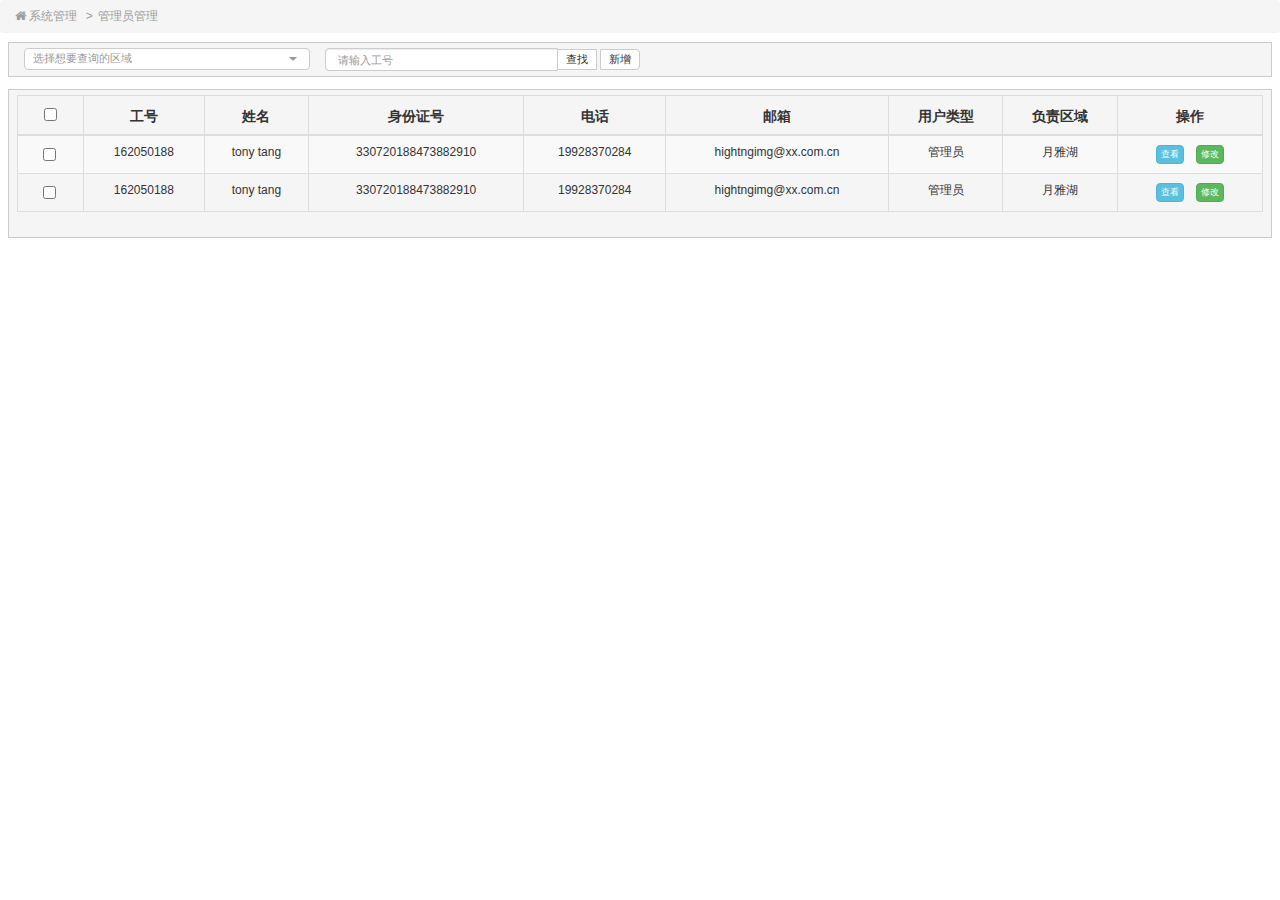
<file: managing-people.html>
<!DOCTYPE html>
<html lang="en">
<head>
    <meta charset="UTF-8">
    <title>人员管理</title>
    <link rel="stylesheet" href="css/bootstrap.min.css">
    <script src="js/jquery.min.js"></script>
    <script src="js/bootstrap.min.js"></script>
    <link rel="stylesheet" href="font-awesome-4.7.0/css/font-awesome.min.css">
    <link rel="stylesheet" href="css/bootstrap-select.min.css">
    <link rel="stylesheet" href="css/managing-people.css">
    <script src="js/bootstrap-select.min.js"></script>
    <script src="js/managing-people.js"></script>

    <script>
        //逐行动态添加人员信息
        function getData(data){
            var res=data;
            var len=res.length;

            for(var i=0;i<len;i++){
                var a=res[i].number;   //工号
                var b=res[i].name;     //姓名
                var c=res[i].id_card;  //身份证
                var d=res[i].phone;    //电话
                var e=res[i].email;    //邮件
                var f=res[i].user_type;//用户类型
                var g=res[i].area;     //负责区域
                $(".people tbody").append (
                    '<tr id="tr_'+i+'">'+
//                    第一列：checkbox
                        '<td><label class="checkbox"><input type="checkbox"></label></td>'+
                        '<td>'+a+'</td>' +
                        '<td>'+b+'</td>' +
                        '<td>'+c+'</td>' +
                        '<td>'+d+'</td>' +
                        '<td>'+e+'</td>' +
                        '<td>'+f+'</td>' +
                        '<td>'+g+'</td>' +
    //                      最后一列："查看"、"修改"
                        '<td>' +
                            '<input type="button" class="scan btn btn-info" data-toggle="modal" data-target="#change-info" value="查看" onclick="check(i)">' +
                            '<input type="button" class="modify btn btn-success" data-toggle="modal" data-target="#change-info" value="修改" onclick="modify(i)">' +
                        '</td>'+
                    '</tr>');
            }
        }

        //页面加载时读入数据
        window.onload=function getInfo() {
            var number="dsa0001425";//转jsp后修改
            $.ajax=({
                type:"post",
                url:"http://10.1.17.28:8090/safecity/personInformation",
                data:{
                    number:number,
                    action:1
                },
                dataType:"json",
                success:getData(data)
            });
        };

        //将搜索内容传递给后台
        function find() {
            var area=$("#areaSel option:selected").val();
//            alert(area);
            var number=$("#people-number").val();
//            alert(number);

            if(area==""&&number==""){            //1' 两个都没选
                alert("请选择区域或者填写工号！");
                return false;
            }else if(area!=""&&number==""){      //2' 只选了区域
                $.ajax({
                    type:"post",
                    url:"http://10.1.17.28:8090/safecity/personInformation",
                    data: {
                        area:area,
                        acton:1
                    },
                    dataType: "json",
                    success:getData()
                    })
            }else if(area==""&&number!="") {    // 3' 只写了工号
                $.ajax({
                    type: "post",
                    url: "http://10.1.17.28:8090/safecity/personInformation",
                    data: {
                        number: number,
                        acton: 1
                    },
                    dataType: "json",
                    success: getData()
                })
            }else{                            // 4' 既选择了区域，也填写了工号
                $.ajax({
                    type: "post",
                    url: "http://10.1.17.28:8090/safecity/personInformation",
                    data: {
                        number: number,      // 传两个值给后台（工号+区域）
                        area:area,
                        acton: 1
                    },
                    dataType: "json",
                    success: getData()
                })
            }
        }

        //点击"查看"按钮
        function check(i) {
            var item=$(".item");
            var sel=$(".sel");

            //1'读入数据
            var number="dsa0001425";//转jsp后修改
            $.ajax=({
                type:"post",
                url:"http://10.1.17.28:8090/safecity/personInformation",
                data:{
                    number:number,
                    action:1
                },
                dataType:"json",
                success:getData(data)
            });
//            2'不可修改
            sel.attr("readonly","readonly");
            item.attr("readonly","readonly");
        }

        //点击"修改"按钮
        function modify() {
            //1'读入数据
//            var number="dsa0001425";//转jsp后修改
            $.ajax=({
                type:"post",
                url:"http://10.1.17.28:8090/safecity/personInformation",
                data:{
                    number:number,
                    action:1
                },
                dataType:"json",
                success:getData()
            });
        }

    </script>
</head>
<body>
<div class="container">
    <!--面包屑导航-->
    <div class="navigation">
        <ol class="breadcrumb">
            <span class="fa fa-home home"></span>
            <li>系统管理</li>
            <li>管理员管理</li>
        </ol>
    </div>

    <!--查找、新增人员-->
    <div class="search row">
        <!--区域-->
        <div class="form-group col-sm-3 col-md-3 col-lg-3 area">
            <!--<label class="control-label" for="areaSel">区域：</label>-->
            <select id="areaSel" class="selectpicker show-tick" title="选择想要查询的区域" data-live-search="true" data-size="4">
                <option>Mustard</option>
                <option>Ketchup</option>
                <option>Relish</option>
                <option>Mustard</option>
                <option>Ketchup</option>
                <option>Relish</option>
            </select>
        </div>

        <!--关键字-->
        <div class="input-group col-sm-3 col-md-3 col-lg-3 keyword" style="margin-top:0; position:relative;">
            <input type="text" class="form-control" id="people-number" placeholder="请输入工号">
            <span class="input-group-btn">
               <button class="btn btn-default btn-search find" onclick="find()">查找</button>
               <button class="btn btn-default btn-search add" style="margin-left:3px">新增</button>
            </span>
        </div>
    </div>

    <!--具体人员信息-->
    <div class="people-managing-form">
        <div class="sel"></div>
        <div class="people-table">
            <table class="people table table-bordered table-striped">
                <thead>
                    <th><input type="checkbox" id="all" value="all"></th>
                    <th>工号</th>
                    <th>姓名</th>
                    <th>身份证号</th>
                    <th>电话</th>
                    <th>邮箱</th>
                    <th>用户类型</th>
                    <th>负责区域</th>
                    <th>操作</th>
                </thead>
                <tbody>
                    <tr>
                        <td>
                            <label class="checkbox">
                                <input type="checkbox">
                            </label>
                        </td>
                        <td>162050188</td>
                        <td>tony tang</td>
                        <td>330720188473882910</td>
                        <td>19928370284</td>
                        <td>hightngimg@xx.com.cn</td>
                        <td>管理员</td>
                        <td>月雅湖</td>
                        <td>
                            <input type="button" class="scan btn btn-info" data-toggle="modal" data-target="#change-info" value="查看">
                            <input type="button" class="modify btn btn-success" data-toggle="modal" data-target="#change-info" value="修改">
                        </td>
                    </tr>
                    <tr>
                        <td><label class="checkbox"><input type="checkbox"></label></td>
                        <td>162050188</td>
                        <td>tony tang</td>
                        <td>330720188473882910</td>
                        <td>19928370284</td>
                        <td>hightngimg@xx.com.cn</td>
                        <td>管理员</td>
                        <td>月雅湖</td>
                        <td>
                            <input type="button" class="scan btn btn-info" data-toggle="modal" data-target="#change-info" value="查看" onclick="check()">
                            <input type="button" class="modify btn btn-success" data-toggle="modal" data-target="#change-info" value="修改" onclick="modify()">
                        </td>
                    </tr>
                </tbody>
            </table>
        </div>
    </div>

    <!--可修改的模态框-->
    <div id="change-info" class="modal fade in" role="dialog" tabindex="-1" aria-labelledby="change-info" style="display:none;" aria-hidden="true">
        <div class="modal-dialog" role="document">
            <div class="modal-content">
                <div class="modal-header"><a class="close" data-dismiss="modal">×</a><h3>用户详细信息</h3></div>
                <div class="modal-body">
                    <form class="form-horizontal">
                        <!--工号-->
                        <div class="form-group">
                            <label for="number" class="col-sm-2 control-label">工号</label>
                            <div class="col-sm-10">
                                <input type="text" class="form-control item" id="number" placeholder="工号">
                            </div>
                        </div>
                        <!--姓名-->
                        <div class="form-group">
                            <label for="name" class="col-sm-2 control-label">姓名</label>
                            <div class="col-sm-10">
                                <input type="text" class="form-control item" id="name" placeholder="姓名">
                            </div>
                        </div>
                        <!--身份号-->
                        <div class="form-group">
                            <label for="id_card" class="col-sm-2 control-label">身份证号</label>
                            <div class="col-sm-10">
                                <input type="text" class="form-control item" id="id_card" placeholder="身份证号">
                            </div>
                        </div>
                        <!--电话-->
                        <div class="form-group">
                            <label for="phone" class="col-sm-2 control-label">电话</label>
                            <div class="col-sm-10">
                                <input type="text" class="form-control item" id="phone" placeholder="电话">
                            </div>
                        </div>

                        <div class="form-group">
                            <label for="email" class="col-sm-2 control-label">邮箱</label>
                            <div class="col-sm-10">
                                <input type="email" class="form-control item" id="email" placeholder="邮箱">
                            </div>
                        </div>

                        <div class="form-group">
                            <label for="user_type" class="col-sm-2 control-label">用户类型</label>
                            <div class="col-sm-10">
                                <select name="form-control" class="selectpicker sel" id="user_type">
                                    <option value="manager">管理员</option>
                                    <option value="normal">普通用户</option>
                                </select>
                            </div>
                        </div>

                        <div class="form-group">
                            <label for="area" class="col-sm-2 control-label">负责区域</label>
                            <div class="col-sm-10 area-select">
                                <select name="area" id="area" class="selectpicker show-tick sel" title="为用户选择分配区域" data-size="9">
                                    <optgroup label="江干区" class="area">
                                        <option value="1">1</option>
                                        <option value="2">2</option>
                                        <option value="3">3</option>
                                    </optgroup>
                                    <optgroup label="上城区" class="area">
                                        <option value="1">4</option>
                                        <option value="2">5</option>
                                        <option value="3">6</option>
                                    </optgroup>
                                </select>
                            </div>
                        </div>
                    </form>

                </div>
                <div class="modal-footer">
                    <button class="btn btn-primary" data-dismiss="modal" aria-hidden="true">保存修改</button>
                    <button class="btn" data-dismiss="modal" aria-hidden="true">关闭</button>
                </div>
            </div>
        </div>
    </div>

</div>
</body>
</html>
</file>
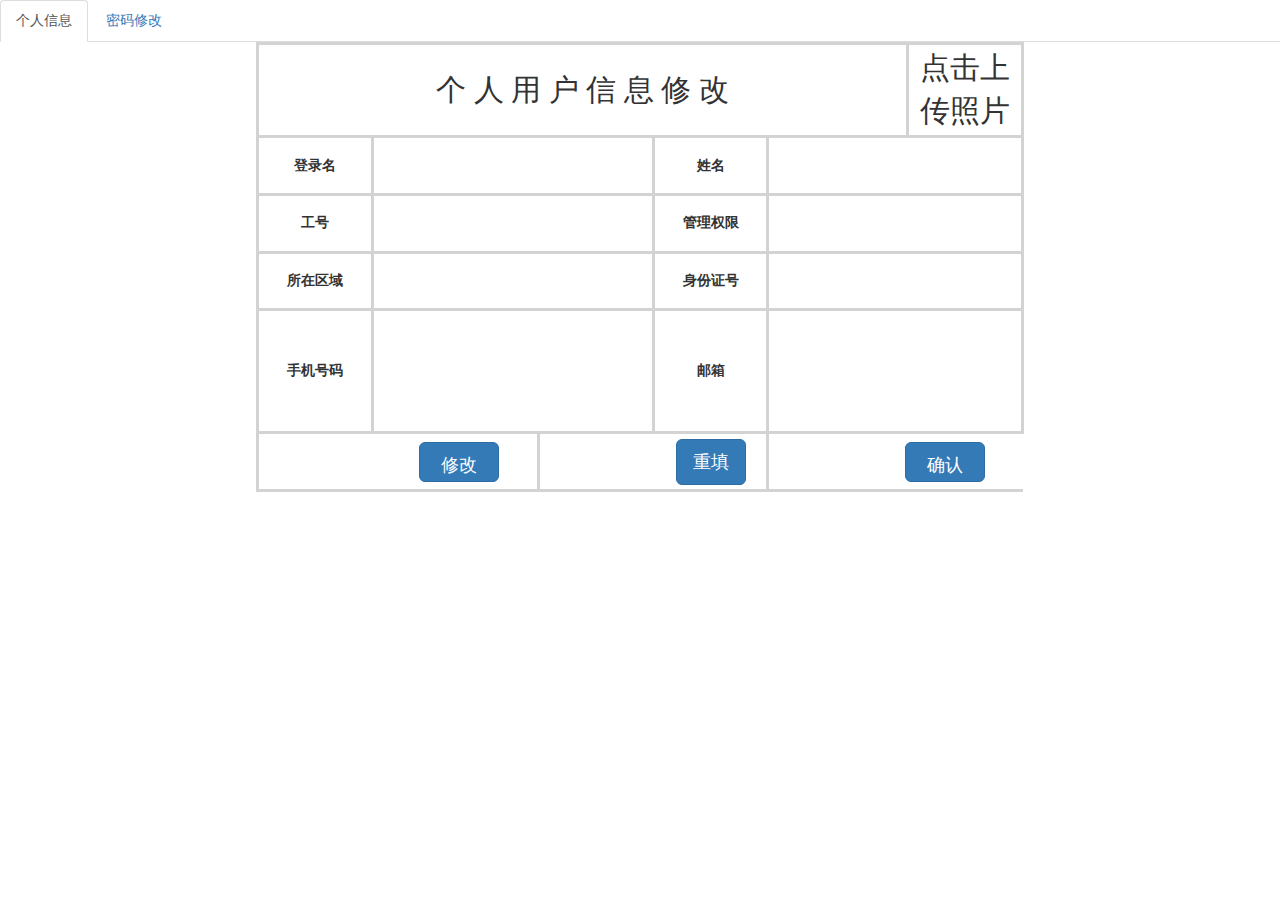
<file: person.html>
<!DOCTYPE html>
<html>
<head>
    <meta charset="utf-8">
    <title>分页信息页面</title>
    <link rel="stylesheet" href="css/bootstrap.min.css">
    <link rel="stylesheet" href="css/person.css">
    <script src="js/person.js"></script>
    <script src="js/jquery.min.js"></script>
    <script src="js/bootstrap.min.js"></script>
</head>
    <title>个人信息修改页面</title>
</head>
<script>
    window.onload= getInfo;
</script>

<style>
   #infoshow .show{
        padding-left:10px; border-right:none;
    }
   .cellPhonediv{  display: none;  }
    #title_name,#title_login,#title_job,#title_job,
    #title_number,#title_id,#title_polygon{padding-left:10px; border-right:none}
    #cellPhoneDiv1,#cellPhoneDiv2,#emailDiv1,#emailDiv2,#oldPwdDiv1,#oldPwdDiv2,
    #passwordDiv1,#passwordDiv2,#pwdDiv1,#pwdDiv2{display:none; color:red; font-size: 12px }
    #pwdtopDiv{height:110px; width:100%; font-size:30px; padding-top:30px}
    #pwd,#oldpwd,#password{width:242px; height:35px}
    .kongtd{width:15%; border-left:none}
</style>
<body>

<ul id="myTab" class="nav nav-tabs">
    <li class="active">
        <a href="#home" data-toggle="tab">
            个人信息
        </a>
    </li>
    <li><a href="#pwdpage" data-toggle="tab">密码修改</a></li>
</ul>

<div id="myTabContent" class="tab-content">
    <div class="tab-pane fade in active" id="home">
        <div align="center" id="hotelUserEditDiv">
            <div align="center" id="contentDiv" style="width:100%">
                <table cellspacing="0px" id="infoshow">
                    <tr align="center" id="topDiv" style="font-size:30px; ">
                        <td colspan="5">个&nbsp;人&nbsp;用&nbsp;户&nbsp;信&nbsp;息&nbsp;修&nbsp;改</td>
                        <td>
                            点击上传照片
                        </td>
                    </tr>
                    <tr>
                        <td class="title"><b>登录名</b></td>
                        <td id="title_name">
                            <span id="userName" name="userName"></span>
                        </td>
                        <td class="kongtd"></td>
                        <td class="title"><b>姓名</b></td>
                        <td id="title_login">
                            <span id="Name" name="Name"></span>
                        </td>
                        <td class="kongtd"></td>
                    </tr>

                    <tr>
                        <td class="title"><b>工号</b></td>
                        <td id="title_number">
                            <span id="job_number" name="job_number"></span>
                        </td>
                        <td class="kongtd"></td>

                        <td class="title"><b>管理权限</b></td>
                        <td id="title_job">
                            <span id="job" name="job"></span>
                        </td>
                        <td class="kongtd"></td>
                    </tr>
                    <tr>
                        <td class="title"><b>所在区域</b></td>
                        <td id="title_polygon" style="padding-left:10px; border-right:none">
                            <span id="polygon" name="polygon"> </span>
                        </td>
                        <td class="kongtd"></td>

                        <td class="title"><b>身份证号</b></td>
                        <td id="title_id">
                            <span id="ID" name="ID"></span>
                        </td>
                        <td class="kongtd"></td>
                    </tr>
                    <tr style="height:117px">
                        <td class="title"><b>手机号码</b></td>
                        <td style="padding-left:10px; border-right:none">
                            <div id="cellPhonediv"  style= "display:none;" >
                                <input type="text" style="width:200px; height:35px" class="text" id="tel" name="tel" onBlur="checkCellPhone()"/>
                            </div>

                            <div id="cellPhonespandiv">
                                 <span id="cellPhonespan" name="cellPhonespan" ></span>
                            </div>
                        </td>
                        <td style="border-left:none">
                            <div id="cellPhoneDiv1">请填写手机号码！</div>
                            <div id="cellPhoneDiv2">手机号码格式不正确！</div>
                        </td>

                        <td class="title" ><b>邮箱</b></td>
                        <td style="padding-left:10px; border-right:none">
                          <div id="emaildiv" style= "display:none;" >
                            <input type="text" style="width:200px; height:35px" class="text" id="email" name="email" onBlur="checkEmail()">
                          </div>

                            <div id="emailspandiv">
                                <span id="emailspan" name="emailspan" ></span>
                            </div>

                        </td>
                        <td style="border-left:none">
                            <div id="emailDiv1">请填写邮箱！</div>
                            <div id="emailDiv2">邮箱格式不正确！</div>
                        </td>
                    </tr>
                    <tr>
                        <td colspan="2" class="info_btn" >
                            <input  id="change_btn" class="btn btn-primary btn-lg" type="button" value="修改" onclick="userchange()">
                        </td>
                        <td colspan="2" class="info_btn" >
                            <input  id="rest_btn" class="btn btn-primary btn-lg" type="button" value="重填" onclick="userreset()">
                        </td>
                        <td colspan="2" class="info_btn">
                            <input  id="sub_btn" class="btn btn-primary btn-lg" type="button" value="确认"  onclick="usersubmit()" id="submit">
                        </td>
                    </tr>
                </table>
            </div>
        </div>
    </div>


    <div class="tab-pane fade" id="pwdpage">
        <div align="center" id="pwdUserEditDiv">
            <div align="center" id="pwdcontentDiv" style="width:100%">
                <table cellspacing="0px" style="width:50%; height:60%; border-collapse:collapse">
                    <tr align="center" id="pwdtopDiv">
                        <td colspan="5">用&nbsp;户&nbsp;密&nbsp;码&nbsp;修&nbsp;改</td>
                    </tr>
                    <tr>
                        <td style="width:30%; text-align:center;"><b>原密码</b></td>
                        <td style="padding-left:20px; border-right:none">
                            <input type="hidden" id="pwdloginName" name="loginName" />
                            <input type="password" style="width:242px; height:35px" class="text" id="oldPwd" name="oldPwd" onBlur="checkOldPwd()"/>
                        </td>
                        <td  style="width:15%; border-left:none">
                            <div id="oldPwdDiv1">请输入原密码！</div>
                            <div id="oldPwdDiv2">原密码输入有误！</div>
                        </td>
                    </tr>
                    <tr>
                        <td style="width:15%; text-align:center;"><b>新密码</b></td>
                        <td style="padding-left:20px; border-right:none">
                            <input type="password" class="text" id="password" name="password" onBlur="checknewPassword()">
                        </td>
                        <td style="border-left:none">
                            <div id="passwordDiv1">请输入新密码！</div>
                            <div id="passwordDiv2">新密码不能和原密码相同！</div>
                        </td>
                    </tr>
                    <tr>
                        <td style="width:15%; text-align:center;"><b>确认密码</b></td>
                        <td style="padding-left:20px; border-right:none">
                            <input type="password"  class="text" id="pwd" name="pwd" onBlur="checkconfimPwd()">
                        </td>
                        <td style="border-left:none">
                            <div id="pwdDiv1">请输入确认密码！</div>
                            <div id="pwdDiv2">两次密码输入不一致！</div>
                        </td>
                    </tr>
                    <tr>
                        <td colspan="3" style="text-align:center;">
                            <input type=button class="btn btn-primary btn-lg" value="重填" onclick="pwdreset()">&nbsp;&nbsp;&nbsp;&nbsp;&nbsp;&nbsp;&nbsp;
                            <input type=button class="btn btn-primary btn-lg" value="确认" onclick="pwdsubmit()" id="pwdsubmit" >
                        </td>
                    </tr>
                </table>
            </div>
        </div>
    </div>
</div>


</body>
</html>
</file>
<file: css/managing-people.css>
.container{height:100vh;padding:0;margin:0;width:100%;}

.navigation{height: 30px;width: 100%;font-size: 12px;color: #9d9d9d;}
.breadcrumb>li+li:before{color: #9d9d9d; content:">"; padding:0 5px;border-radius: none;}

.search{margin:12px 8px;height:35px;background-color: #f5f5f5;font-size: 12px;border: 1px solid #cbcbcb  }
.search button{font-size: 11px;padding:2px 8px;margin-top: 5px;}
.search input{font-size: 11px;height: 23px;margin-top: 5px;}
label{padding-top: 4px;}

.people-table{
    background-color: #f5f5f5;
    margin:12px 8px;
    border: 1px solid #cbcbcb;
    padding: 5px 8px;
}

.people-table table thead th{text-align: center;}
.people-table table tbody td{font-size: 12px;text-align: center}
.scan,.modify{padding: 2px 4px;margin:1px 4px;font-size: 9px;}

/*全选按钮和checkbox*/
.checkbox{margin-left:25px;margin-top: -4px;}
#all{margin-bottom: -9px;}

#user-type{width: 100%;}
.bootstrap-select:not([class*=col-]):not([class*=form-control]):not(.input-group-btn) {width: 100%;}
#area-sel{width:95%}
</file>
<file: css/person.css>
body{
    font-family: '微软雅黑', Simsun;
}

td {
    border: solid 3px #D3D3D3;
    height:55px;
    width:60px;
}
label::after{
    content: "";
}
.title{
    width:15%; text-align:center;
}
#infoshow{
    width:60%; height:450px; border-collapse:collapse;
}
#change_btn,#reset_btn,#sub_btn{
    width:80px; height:40px; margin-right: 18px;
}
.info_btn{
    text-align:right; padding-right:20px; border-right:none
}
</file>
